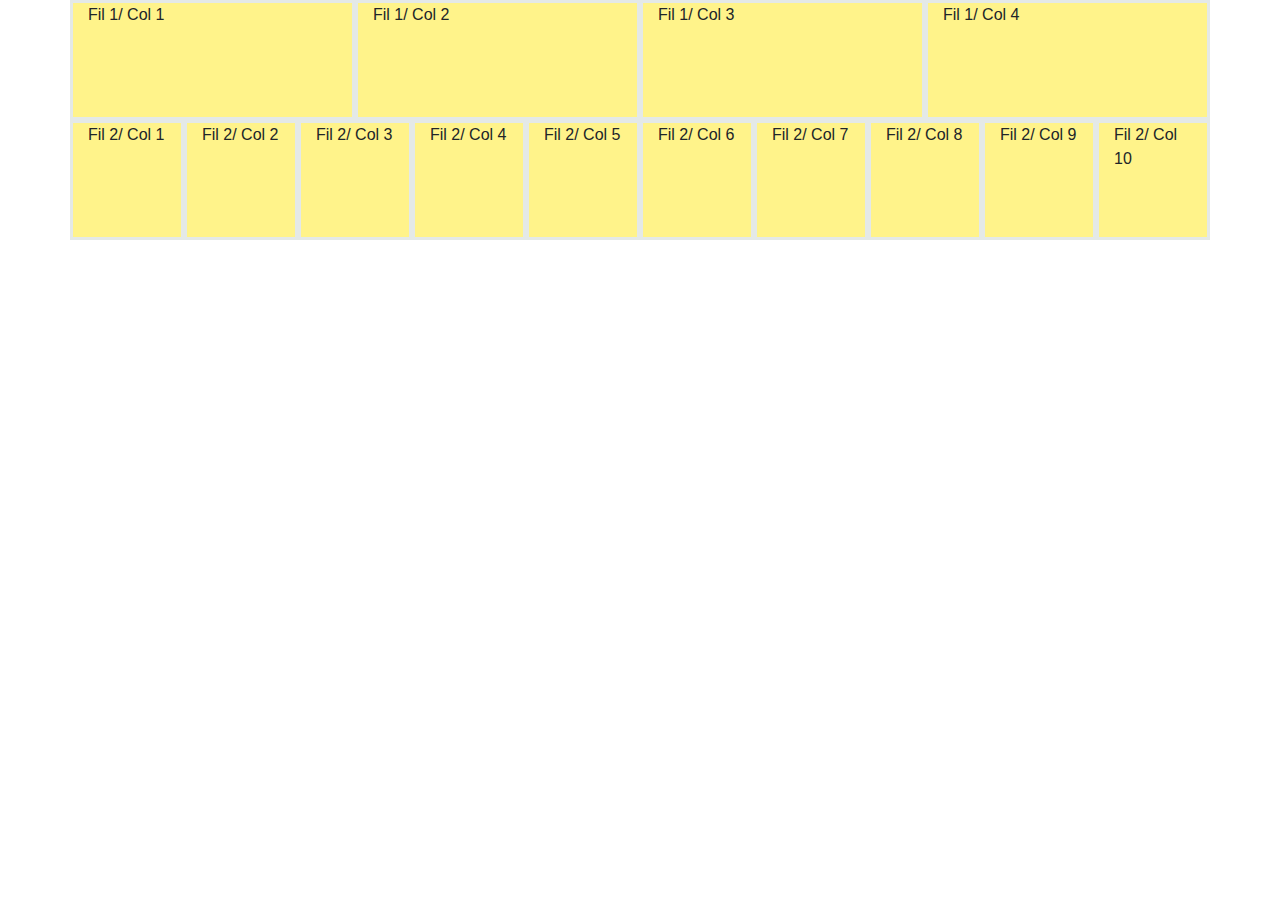
<file: responsive_grid/index.html>
<!doctype html>
<html lang="en">

<head>
	<!-- Required meta tags -->
	<meta charset="utf-8">
	<meta name="viewport" content="width=device-width, initial-scale=1, shrink-to-fit=no">

	<!-- Bootstrap CSS -->
	<link rel="stylesheet" href="https://stackpath.bootstrapcdn.com/bootstrap/4.4.1/css/bootstrap.min.css"
		integrity="sha384-Vkoo8x4CGsO3+Hhxv8T/Q5PaXtkKtu6ug5TOeNV6gBiFeWPGFN9MuhOf23Q9Ifjh" crossorigin="anonymous">
	<style>
		#col {
			border: 3px solid #E4E9E7;
			background: #FFF38A;
			height: 120px;
		}
	</style>
	<title>Hello, world!</title>
</head>

<body>
	<div class="container">
		<div class="row">
			<div class="col-6 col-md col-lg" id="col">Fil 1/ Col 1</div>
			<div class="col-6 col-md col-lg" id="col">Fil 1/ Col 2</div>
			<div class="col-6 col-md col-lg" id="col">Fil 1/ Col 3</div>
			<div class="col-6 col-md col-lg" id="col">Fil 1/ Col 4</div>
		</div>
		<div class="row">
			<div class="col-12 col-md-6 col-lg" id="col">Fil 2/ Col 1</div>
			<div class="col-12 col-md-6 col-lg" id="col">Fil 2/ Col 2</div>
			<div class="col-12 col-md-6 col-lg" id="col">Fil 2/ Col 3</div>
			<div class="col-12 col-md-6 col-lg" id="col">Fil 2/ Col 4</div>
			<div class="col-12 col-md-6 col-lg" id="col">Fil 2/ Col 5</div>
			<div class="col-12 col-md-6 col-lg" id="col">Fil 2/ Col 6</div>
			<div class="col-12 col-md-6 col-lg" id="col">Fil 2/ Col 7</div>
			<div class="col-12 col-md-6 col-lg" id="col">Fil 2/ Col 8</div>
			<div class="col-12 col-md-6 col-lg" id="col">Fil 2/ Col 9</div>
			<div class="col-12 col-md-6 col-lg" id="col">Fil 2/ Col 10</div>
		</div>
	</div>

	<!-- Optional JavaScript -->
	<!-- jQuery first, then Popper.js, then Bootstrap JS -->
	<script src="https://code.jquery.com/jquery-3.4.1.slim.min.js"
		integrity="sha384-J6qa4849blE2+poT4WnyKhv5vZF5SrPo0iEjwBvKU7imGFAV0wwj1yYfoRSJoZ+n" crossorigin="anonymous">
	</script>
	<script src="https://cdn.jsdelivr.net/npm/popper.js@1.16.0/dist/umd/popper.min.js"
		integrity="sha384-Q6E9RHvbIyZFJoft+2mJbHaEWldlvI9IOYy5n3zV9zzTtmI3UksdQRVvoxMfooAo" crossorigin="anonymous">
	</script>
	<script src="https://stackpath.bootstrapcdn.com/bootstrap/4.4.1/js/bootstrap.min.js"
		integrity="sha384-wfSDF2E50Y2D1uUdj0O3uMBJnjuUD4Ih7YwaYd1iqfktj0Uod8GCExl3Og8ifwB6" crossorigin="anonymous">
	</script>
</body>

</html>
</file>
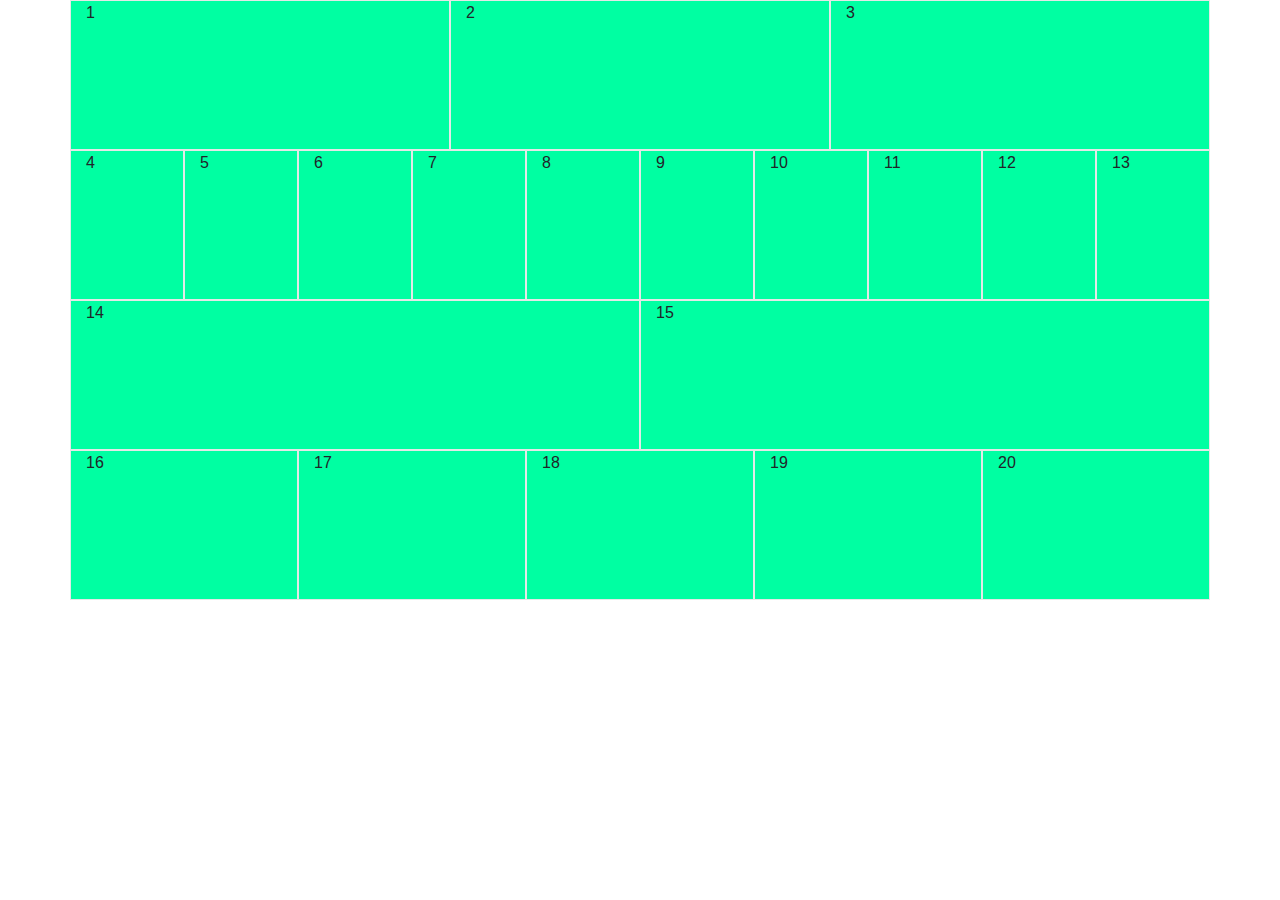
<file: static_grid/index.html>
<!doctype html>
<html lang="en">

<head>
	<!-- Required meta tags -->
	<meta charset="utf-8">
	<meta name="viewport" content="width=device-width, initial-scale=1, shrink-to-fit=no">

	<!-- Bootstrap CSS -->
	<link rel="stylesheet" href="https://stackpath.bootstrapcdn.com/bootstrap/4.4.1/css/bootstrap.min.css"
		integrity="sha384-Vkoo8x4CGsO3+Hhxv8T/Q5PaXtkKtu6ug5TOeNV6gBiFeWPGFN9MuhOf23Q9Ifjh" crossorigin="anonymous">
	<style>
		.col {
			border: 1px solid #E4E9E7;
		}

		.container {
			height: max-content;
		}

		.row {
			height: 150px;
		}
	</style>
	<title>Hello, world!</title>
</head>

<body>
	<div class="container" style="background: #00FFA2">
		<div class="row">
			<div class="col">1</div>
			<div class="col">2</div>
			<div class="col">3</div>
		</div>
		<div class="row">
			<div class="col">4</div>
			<div class="col">5</div>
			<div class="col">6</div>
			<div class="col">7</div>
			<div class="col">8</div>
			<div class="col">9</div>
			<div class="col">10</div>
			<div class="col">11</div>
			<div class="col">12</div>
			<div class="col">13</div>
		</div>
		<div class="row">
			<div class="col">14</div>
			<div class="col">15</div>
		</div>
		<div class="row">
			<div class="col">16</div>
			<div class="col">17</div>
			<div class="col">18</div>
			<div class="col">19</div>
			<div class="col">20</div>
		</div>
	</div>

	<!-- Optional JavaScript -->
	<!-- jQuery first, then Popper.js, then Bootstrap JS -->
	<script src="https://code.jquery.com/jquery-3.4.1.slim.min.js"
		integrity="sha384-J6qa4849blE2+poT4WnyKhv5vZF5SrPo0iEjwBvKU7imGFAV0wwj1yYfoRSJoZ+n" crossorigin="anonymous">
	</script>
	<script src="https://cdn.jsdelivr.net/npm/popper.js@1.16.0/dist/umd/popper.min.js"
		integrity="sha384-Q6E9RHvbIyZFJoft+2mJbHaEWldlvI9IOYy5n3zV9zzTtmI3UksdQRVvoxMfooAo" crossorigin="anonymous">
	</script>
	<script src="https://stackpath.bootstrapcdn.com/bootstrap/4.4.1/js/bootstrap.min.js"
		integrity="sha384-wfSDF2E50Y2D1uUdj0O3uMBJnjuUD4Ih7YwaYd1iqfktj0Uod8GCExl3Og8ifwB6" crossorigin="anonymous">
	</script>
</body>

</html>
</file>
